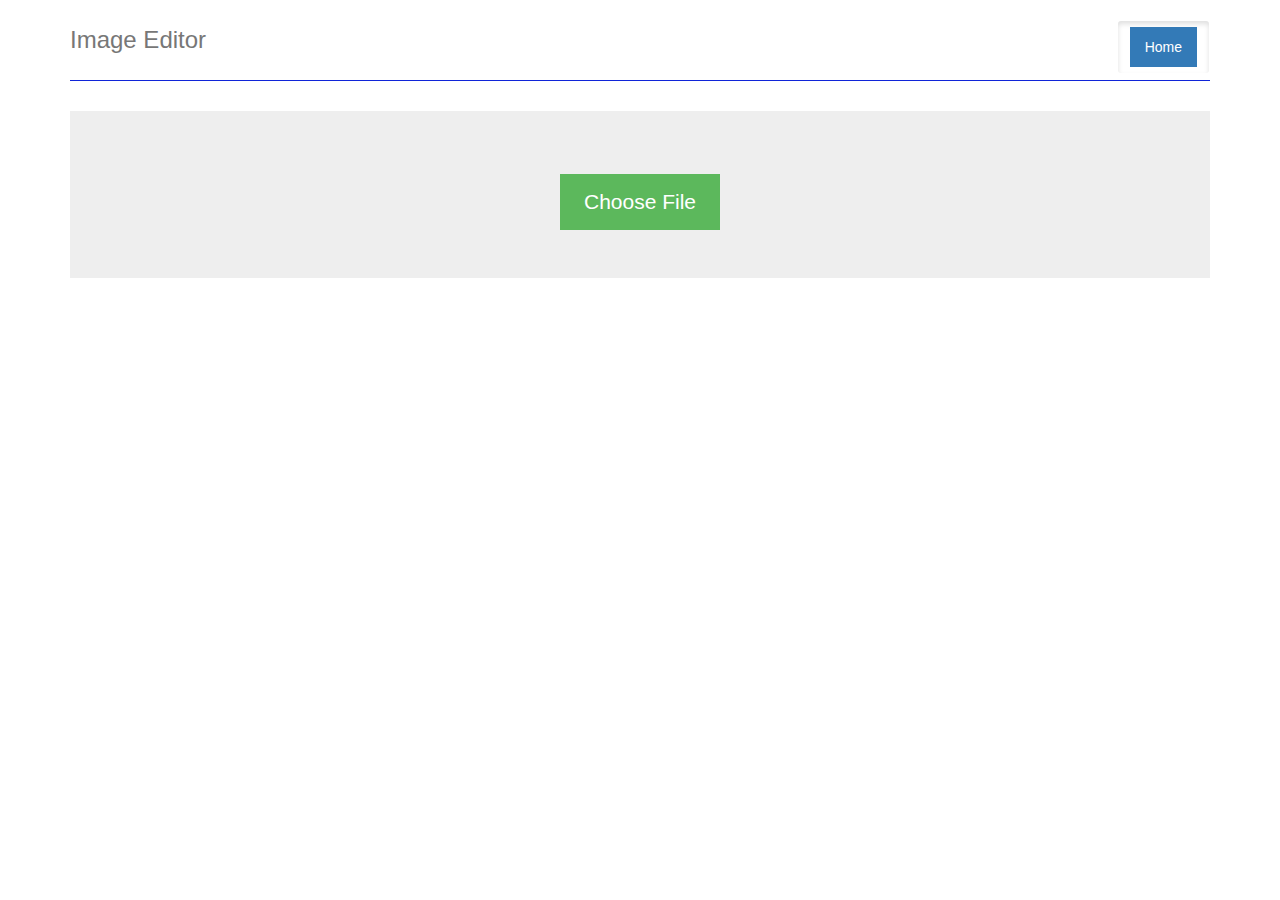
<file: templates/index.html>
<!DOCTYPE html>
<html lang="en">
 
<head>
    <title>Image Editor</title>
 
    <link href="https://maxcdn.bootstrapcdn.com/bootstrap/3.3.7/css/bootstrap.min.css" rel="stylesheet">
 
    <link href="../static/jumbotron-narrow.css" rel="stylesheet">

    <link href="../static/style.css" rel="stylesheet">
 
 
</head>
 
<body>
 
    <div class="container">
        <div class="header">
            <nav>
                <ul class="nav nav-pills pull-right">
                    <li role="presentation" class="active btn"><a href="#">Home</a>
                    </li>
                    
                </ul>
            </nav>
            <h3 class="text-muted">Image Editor</h3>
        </div>
 
        <div class="jumbotron">
            <p class="lead"></p>
	       <form id="upload-form" action="{{ url_for('upload') }}" method="POST" enctype="multipart/form-data">
            <input id="file-picker" type="file" name="file" accept="image/*" class="hidden" onchange="this.form.submit()">
            <label for="file-picker" class="btn btn-lg btn-success">Choose File</label>
		 </form>
        </div>
 
        
 
    </div>
</body>
 
</html>
</file>
<file: static/jumbotron-narrow.css>
/* Space out content a bit */
body {
  padding-top: 20px;
  padding-bottom: 20px;
}

/* Everything but the jumbotron gets side spacing for mobile first views */
.header,
.marketing,
.footer {
  padding-right: 15px;
  padding-left: 15px;
}

/* Custom page header */
.header {
  padding-bottom: 20px;
  border-bottom: 1px solid #1024d8;
}
/* Make the masthead heading the same height as the navigation */
.header h3 {
  margin-top: 0;
  margin-bottom: 0;
  line-height: 40px;
}

/* Custom page footer */
.footer {
  padding-top: 19px;
  color: rgb(15, 155, 219);
  border-top: 1px solid #1024d8;
}

/* Customize container */
@media (min-width: 768px) {
  .container {
    /*max-width: 730px;*/
  }
}
.container-narrow > hr {
  margin: 30px 0;
}

/* Main marketing message and sign up button */
.jumbotron {
  text-align: center;
  border-bottom: 1px solid #1024d8;
}
.jumbotron .btn {
  padding: 14px 24px;
  font-size: 21px;
}

/* Supporting marketing content */
.marketing {
  margin: 40px 0;
}
.marketing p + h4 {
  margin-top: 28px;
}

/* Responsive: Portrait tablets and up */
@media screen and (min-width: 768px) {
  /* Remove the padding we set earlier */
  .header,
  .marketing,
  .footer {
    padding-right: 0;
    padding-left: 0;
  }
  /* Space out the masthead */
  .header {
    margin-bottom: 30px;
  }
  /* Remove the bottom border on the jumbotron for visual effect */
  .jumbotron {
    border-bottom: 0;
  }
}

 /* RD: making vertical align great again */
.table > tbody > tr > td {
     vertical-align: middle;
}
</file>
<file: static/style.css>
.btn-lg,
.nav-pills > li > a,
.container .jumbotron {
    border: 0px;
    border-radius: 0px;
}

#upload-button,
#file-picker {
    margin-top: 30px;
}

div#image-container {
    max-width: 500px;
}

div#image-container > img {
    max-width: 100%;
}

#form-crop > input[type=number] {
    width: 50px;
} 

#form-blend > input[type=number] {
    width: 77px;
} 

.hidden {
	display: none !important;
}
</file>
